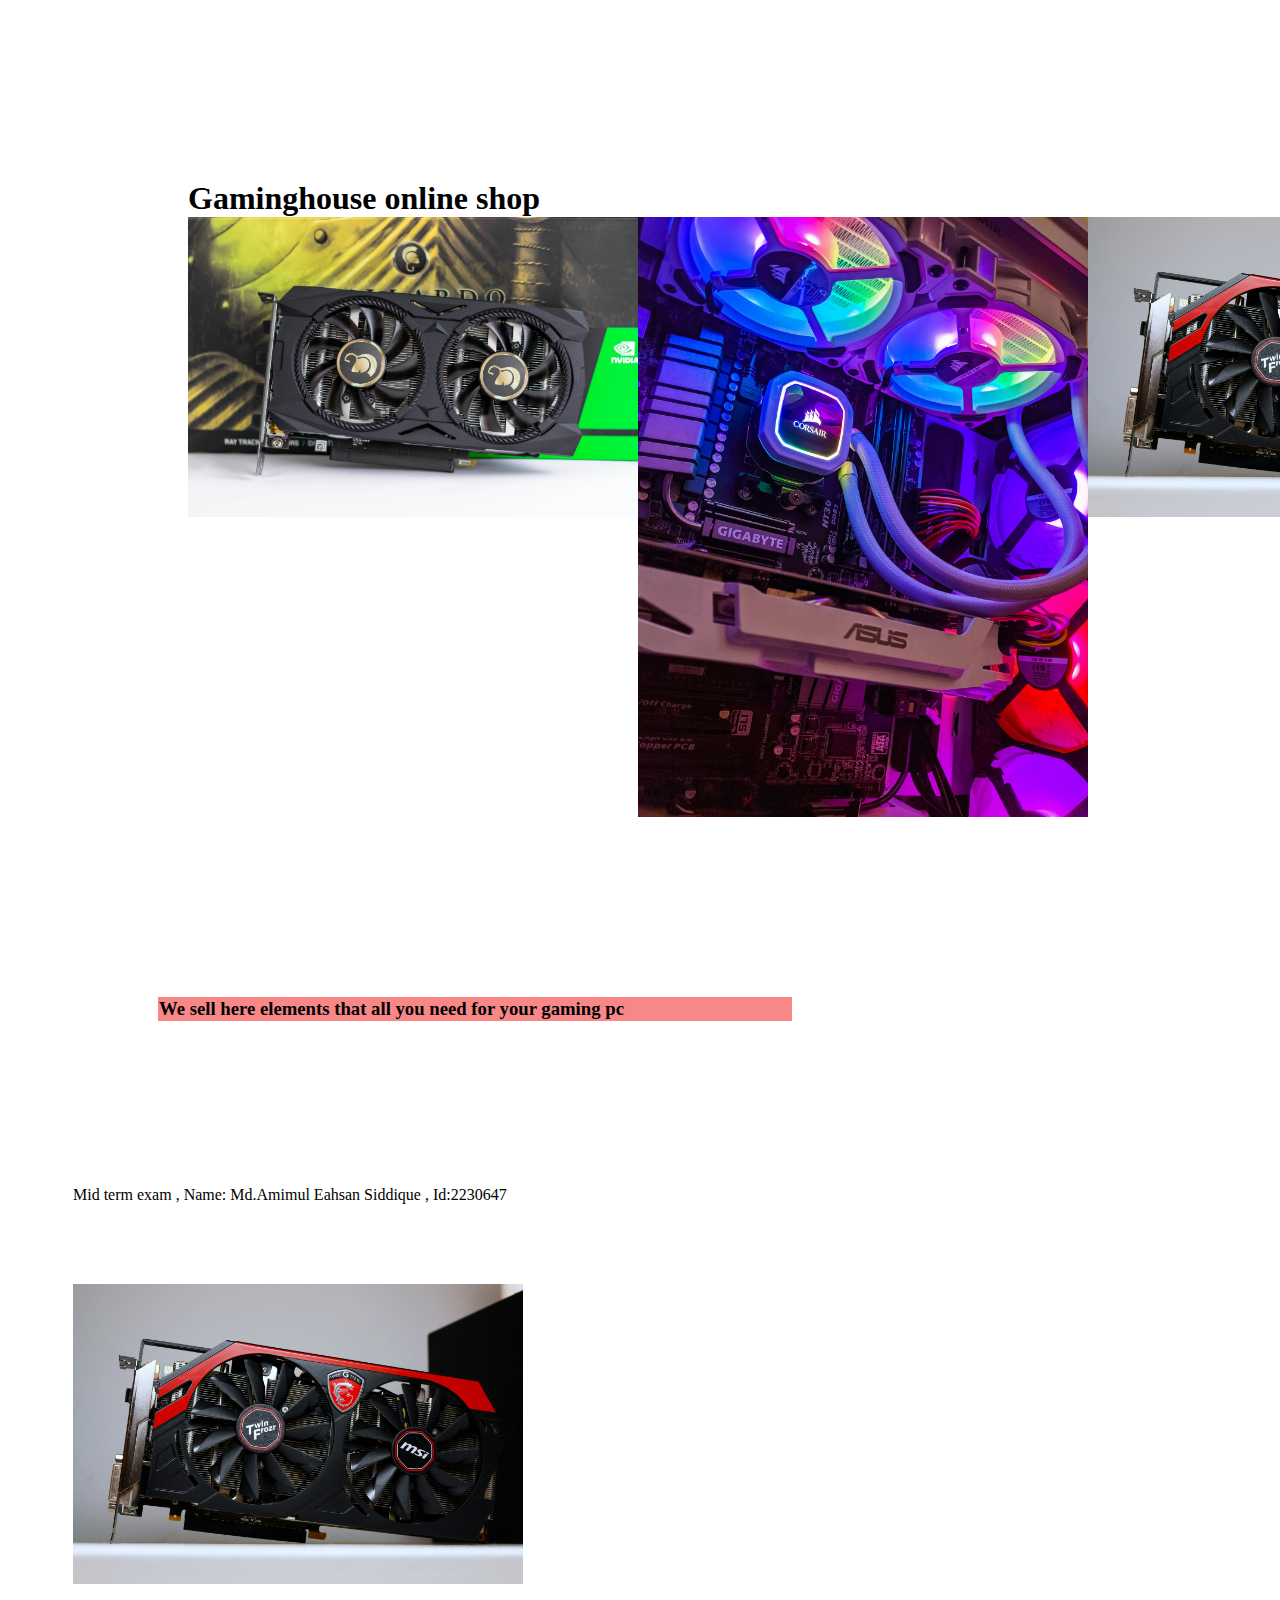
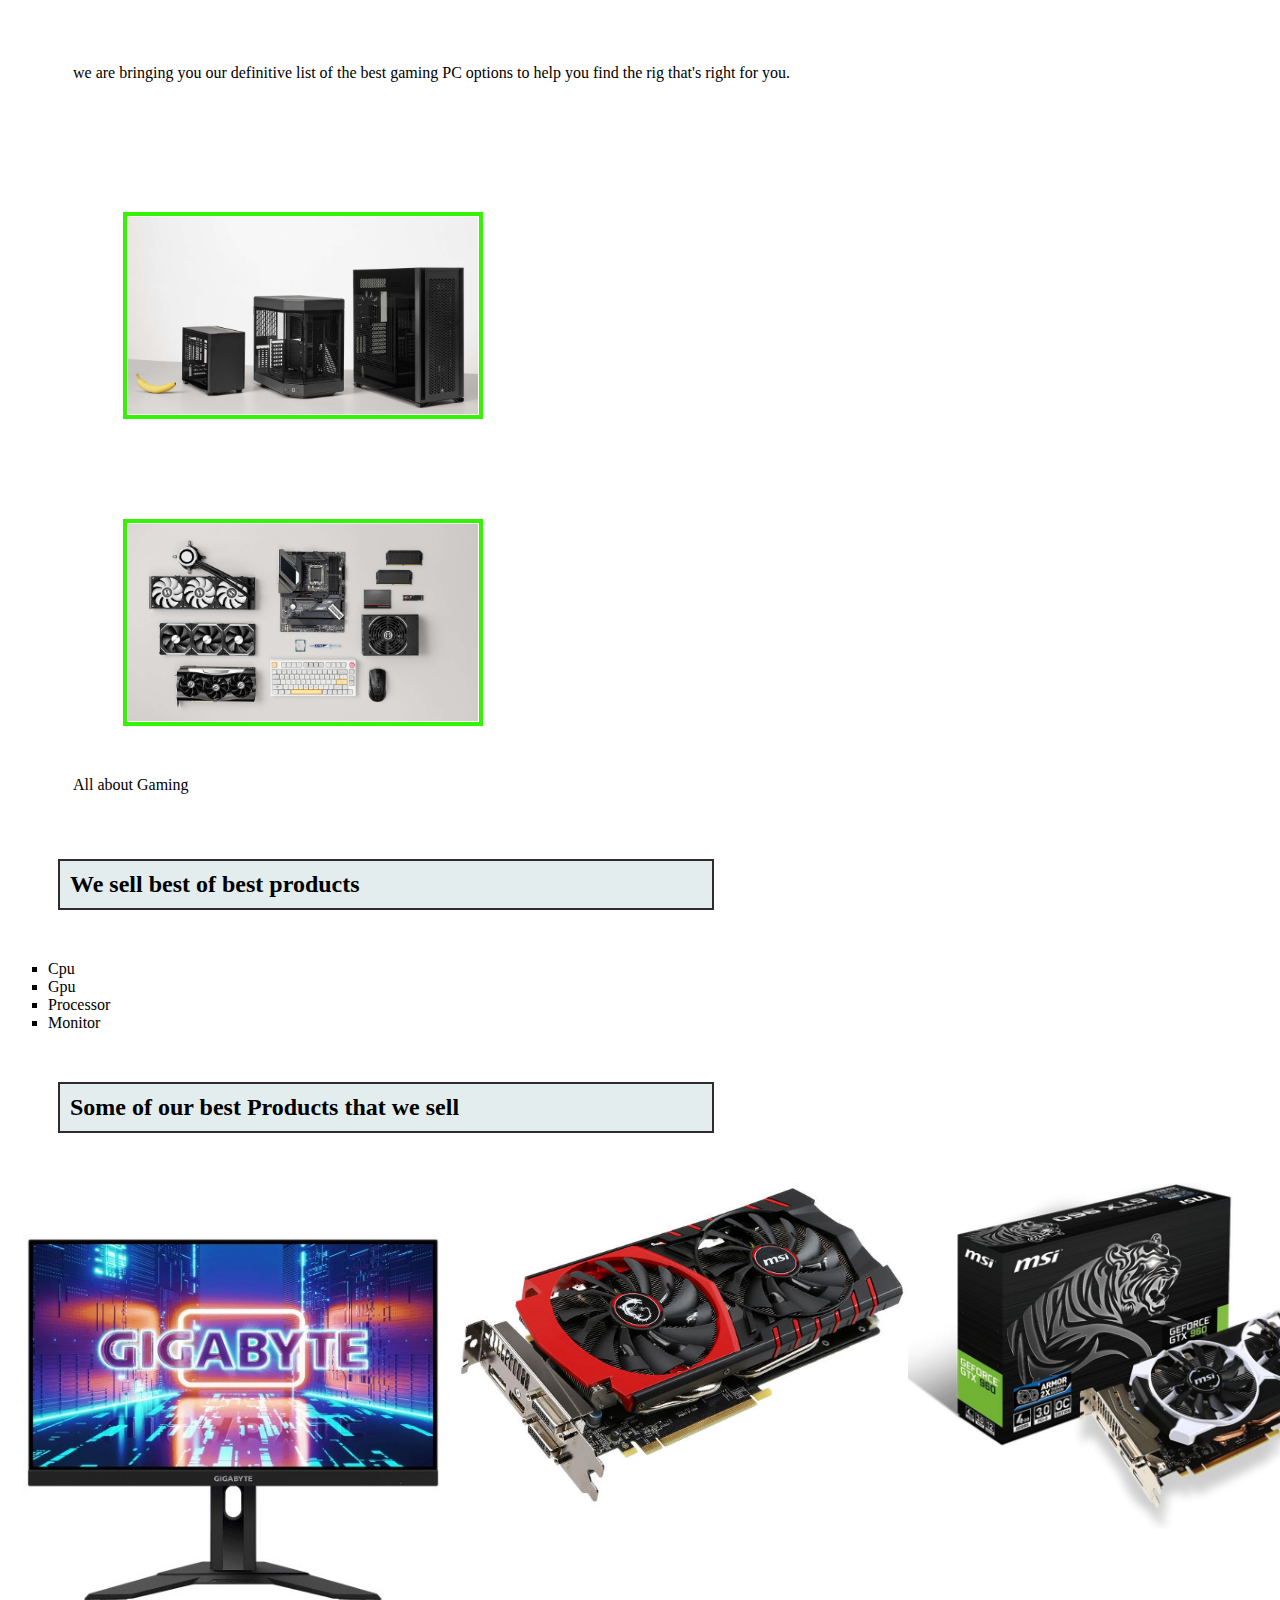
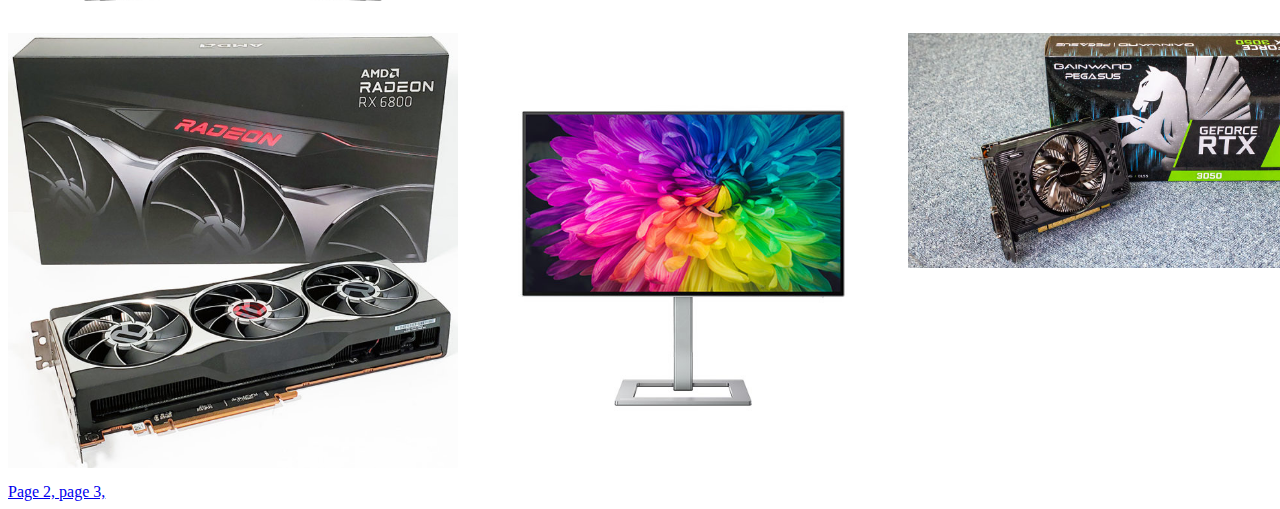
<file: index.html>
<html lang="en">
<head>
    <meta charset="UTF-8">
    <meta name="viewport" content="width=device-width, initial-scale=1.0">
    <title> Online Product Sell</title>
    <link rel="stylesheet" href="index.css">
</head>
<body>
    <h1> Gaminghouse online shop <div class="outer">
        <div class="outer">

            <div class="inner"> 
                 <img src="pic-1.jpg" alt=""> 
            </div>
            <div class="inner">                                
                 <img src="pic-2.jpg" alt=""> </div>
            <div class="inner">
                 <img src="pic-3.jpg" alt=""> </div>
           
         </div>
   </div> </h1>
     
    <h3>We sell here elements that all you need for your gaming pc</h3>
    <p>
       Mid term exam ,
     Name: Md.Amimul Eahsan Siddique ,
     Id:2230647 </p>
    

    <P><img src="pic-3.jpg" alt=""><br>
    <p>we are bringing you our definitive list of the best gaming PC options to help you find the rig that's right for you. </p>
    <p><img class="different-image" src="pic-4.jpg" alt=""> <img class="different-image" src="pic-5.jpg" alt="">  <br>All about Gaming</p>
    <h2> We sell best of best products </h2>

     <ul type="square">
         <li> Cpu</li>
         <li> Gpu</li>
         <li> Processor</li>
         <li> Monitor</li>

 
     </ul>



     <h2> Some of our best Products that we sell </h3>


     <div class="inner">
        <div class="inner"> 
            <img src="pic-6.jpg" alt=""> 
       </div>
       <div class="inner">                                
            <img src="pic-7.jpg" alt=""> </div>
       <div class="inner">
            <img src="pic-8.jpg" alt=""> </div>
            <div class="inner"> 
                <img src="pic-9.jpg" alt=""> 
           </div>
           <div class="inner">                                
            <img src="pic-10.jpg" alt=""> </div>
           
            <div class="inner">                                
            <img src="pic-22.jpg" alt=""> </div>
            <div class="inner">
            <img src="pic-24.jpg" alt=""> </div>
                          
            </div>
        


     <a href="page2.html"> Page 2, </a>
     <a href="page3.html"> page 3, </a> 
    
</body>
</html>
</file>
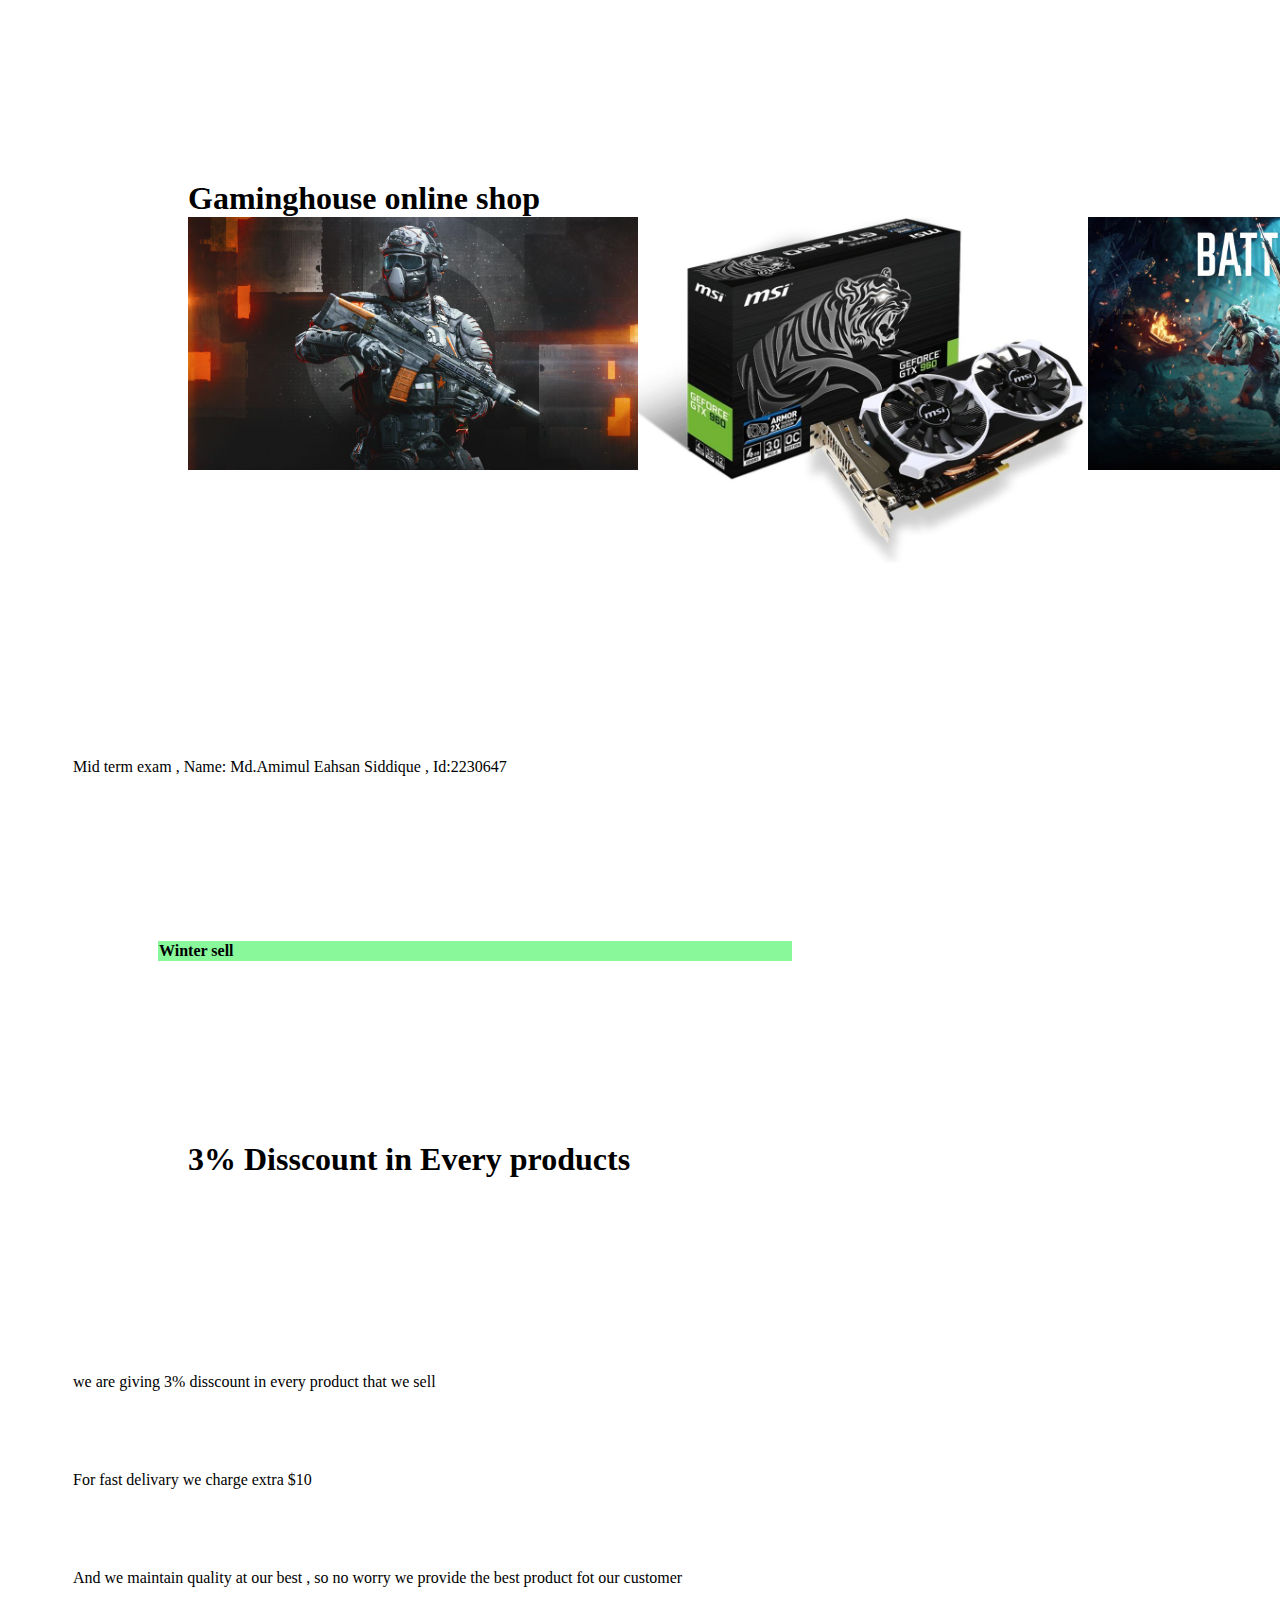
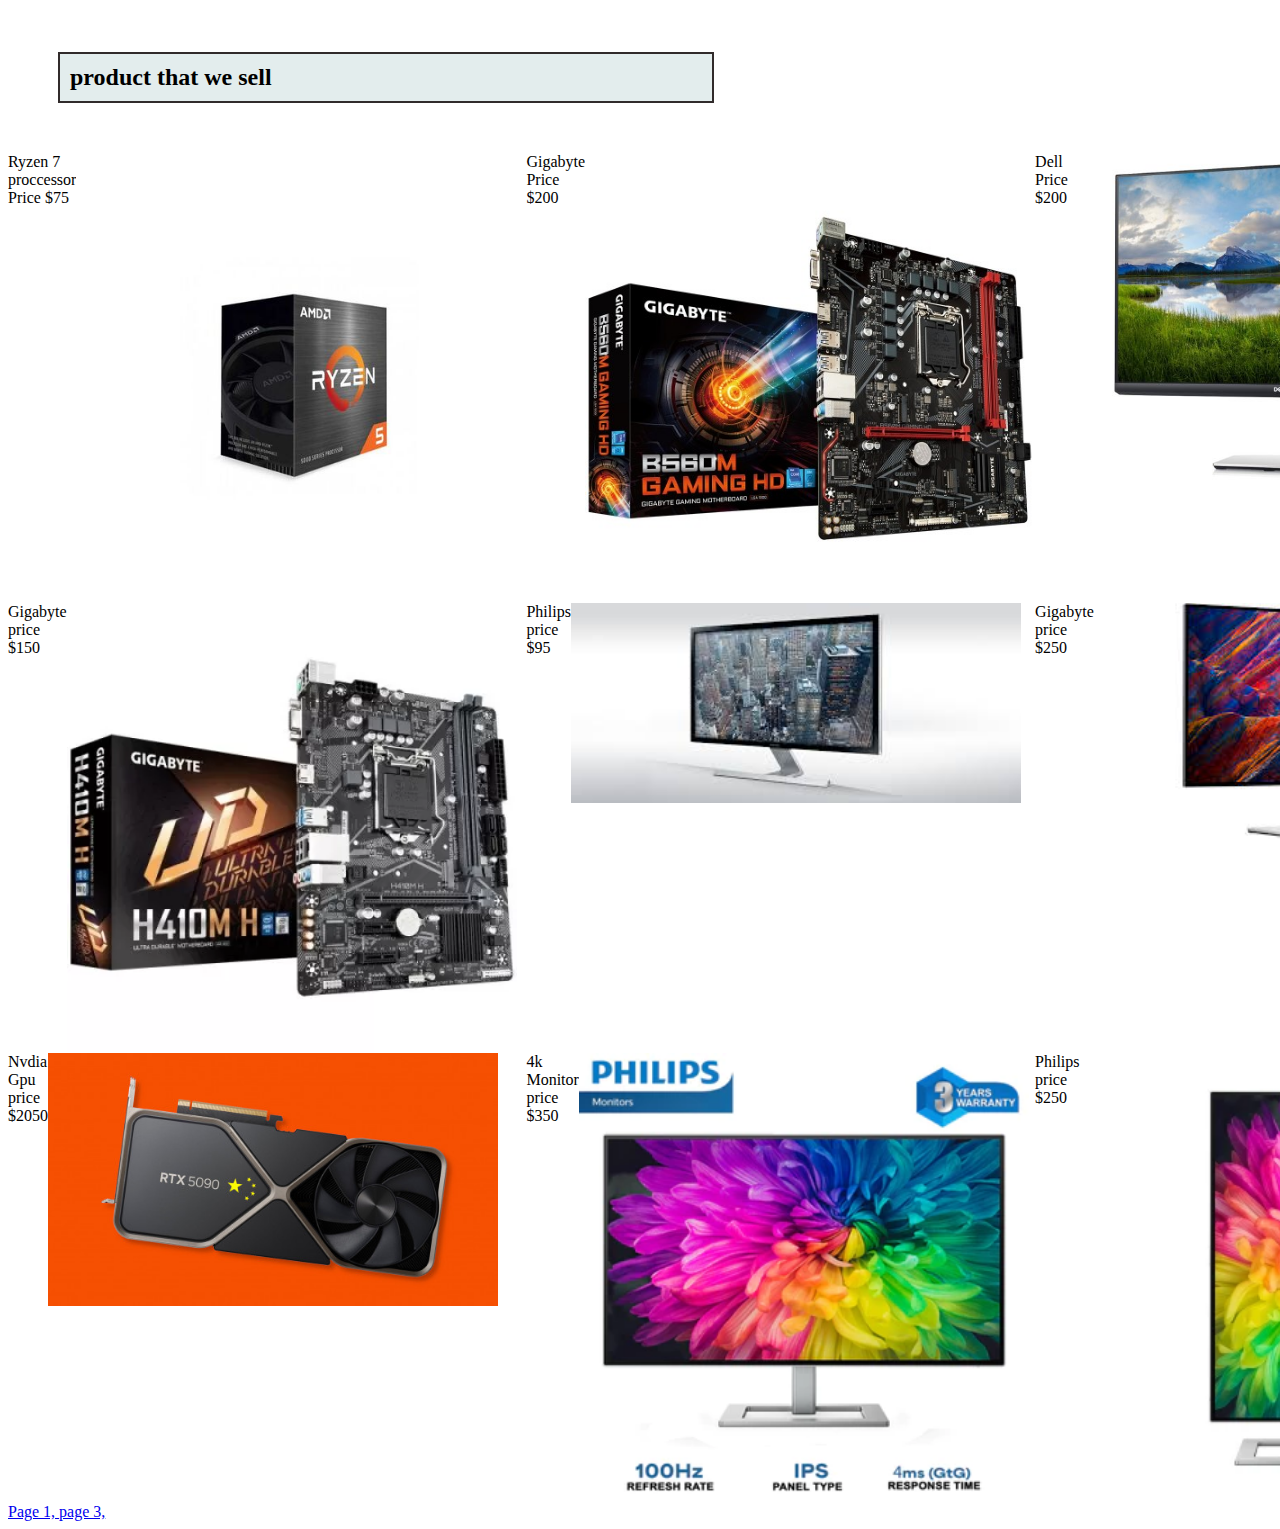
<file: page2.html>
<html lang="en">
<head>
    <meta charset="UTF-8">
    <meta name="viewport" content="width=device-width, initial-scale=1.0">
    <title>Document</title>
    <link rel="stylesheet" href="page2.css">
</head>

<h1> Gaminghouse online shop <div class="outer">
    <div class="outer">

        <div class="inner"> 
             <img src="pic-25.jpg" alt=""> 
        </div>
        <div class="inner">                                
             <img src="pic-8.jpg" alt=""> </div>
        <div class="inner">
             <img src="pic-26.jpg" alt=""> </div>
       
     </div> </h1>

     
</div>

<p>
    Mid term exam ,
  Name: Md.Amimul Eahsan Siddique ,
  Id:2230647 </p>


<h4> Winter sell </h4>
<h1> 3% Disscount in Every products</h1>
<p>we are giving 3% disscount in every product that we sell</p>
<P> For fast delivary we charge extra $10 </P>
<p> And we maintain quality at our best , so no worry we provide the best product fot our customer</p>

<h2> 
    product that we sell
 </h2>
 
 
 <div class="inner">

    <div class="inner"> Ryzen 7 proccessor Price $75
    <img src="pic-11.jpg" alt=""> </div> 
    <div class="inner"> Gigabyte  Price $200
        <img src="pic-12.jpg" alt=""> 
   </div>
   <div class="inner"> Dell Price $200                            
        <img src="pic13.jpg" alt=""> </div>
   <div class="inner"> Philips price $750
        <img src="pic-14.png" alt=""> </div>
        <div class="inner"> Gigabyte price $150
            <img src="pic-15.webp" alt=""> 
       </div>
       
       <div class="inner"> Philips price $95                            
            <img src="pic-16.jpeg" alt="THIs is"> </div>
       <div class="inner"> Gigabyte price $250
            <img src="pic-17.jpeg" alt=""> </div>
            <div class="inner"> Amd Gpu price 550
                <img src="pic-18.png" alt=""> 
           </div>
           <div class="inner"> Nvdia Gpu price $2050                              
                <img src="pic-19.jpg" alt=""> </div>
           <div class="inner"> 4k Monitor price $350
                <img src="pic-20.webp" alt=""> </div>
                <div class="inner">  Philips price $250
                    <img src="pic-21.webp" alt=""> 
               </div>
            </div>



            <a href="index.html"> Page 1, </a>
            <a href="page3.html"> page 3, </a>
</file>
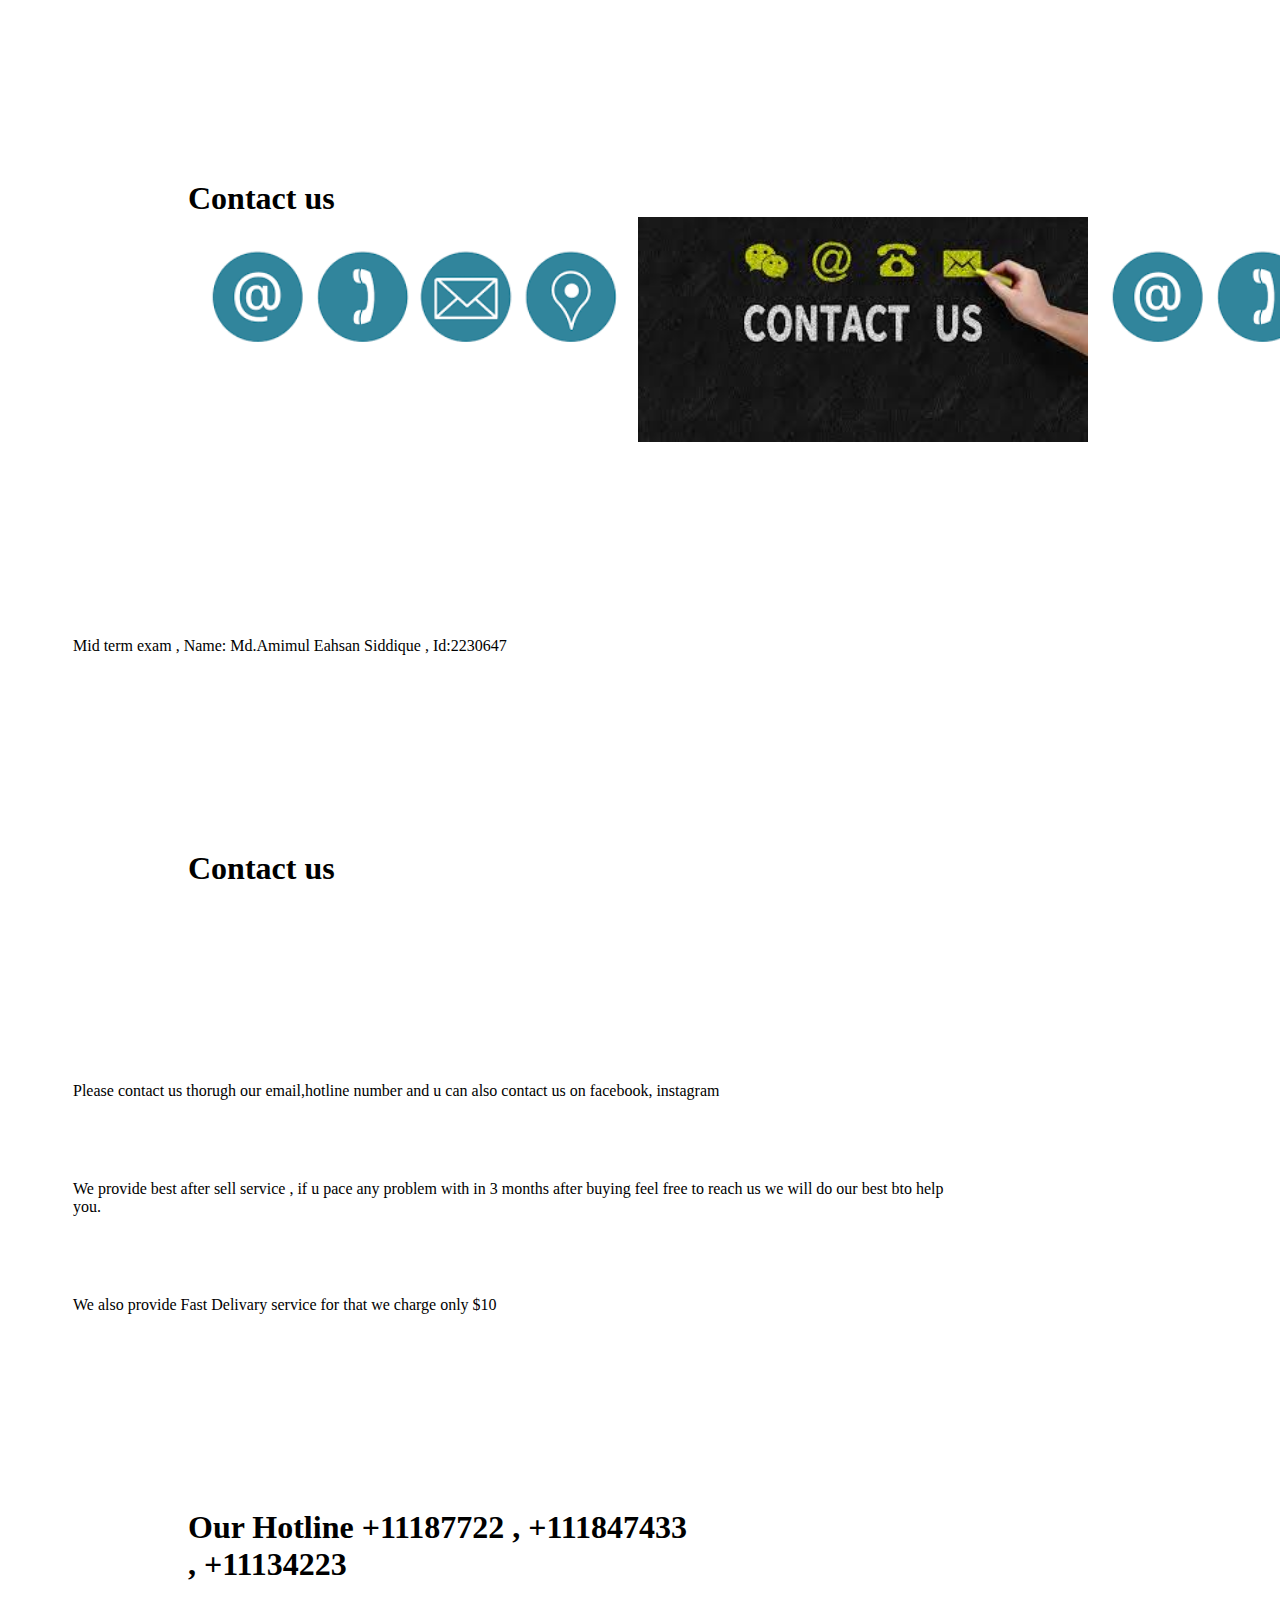
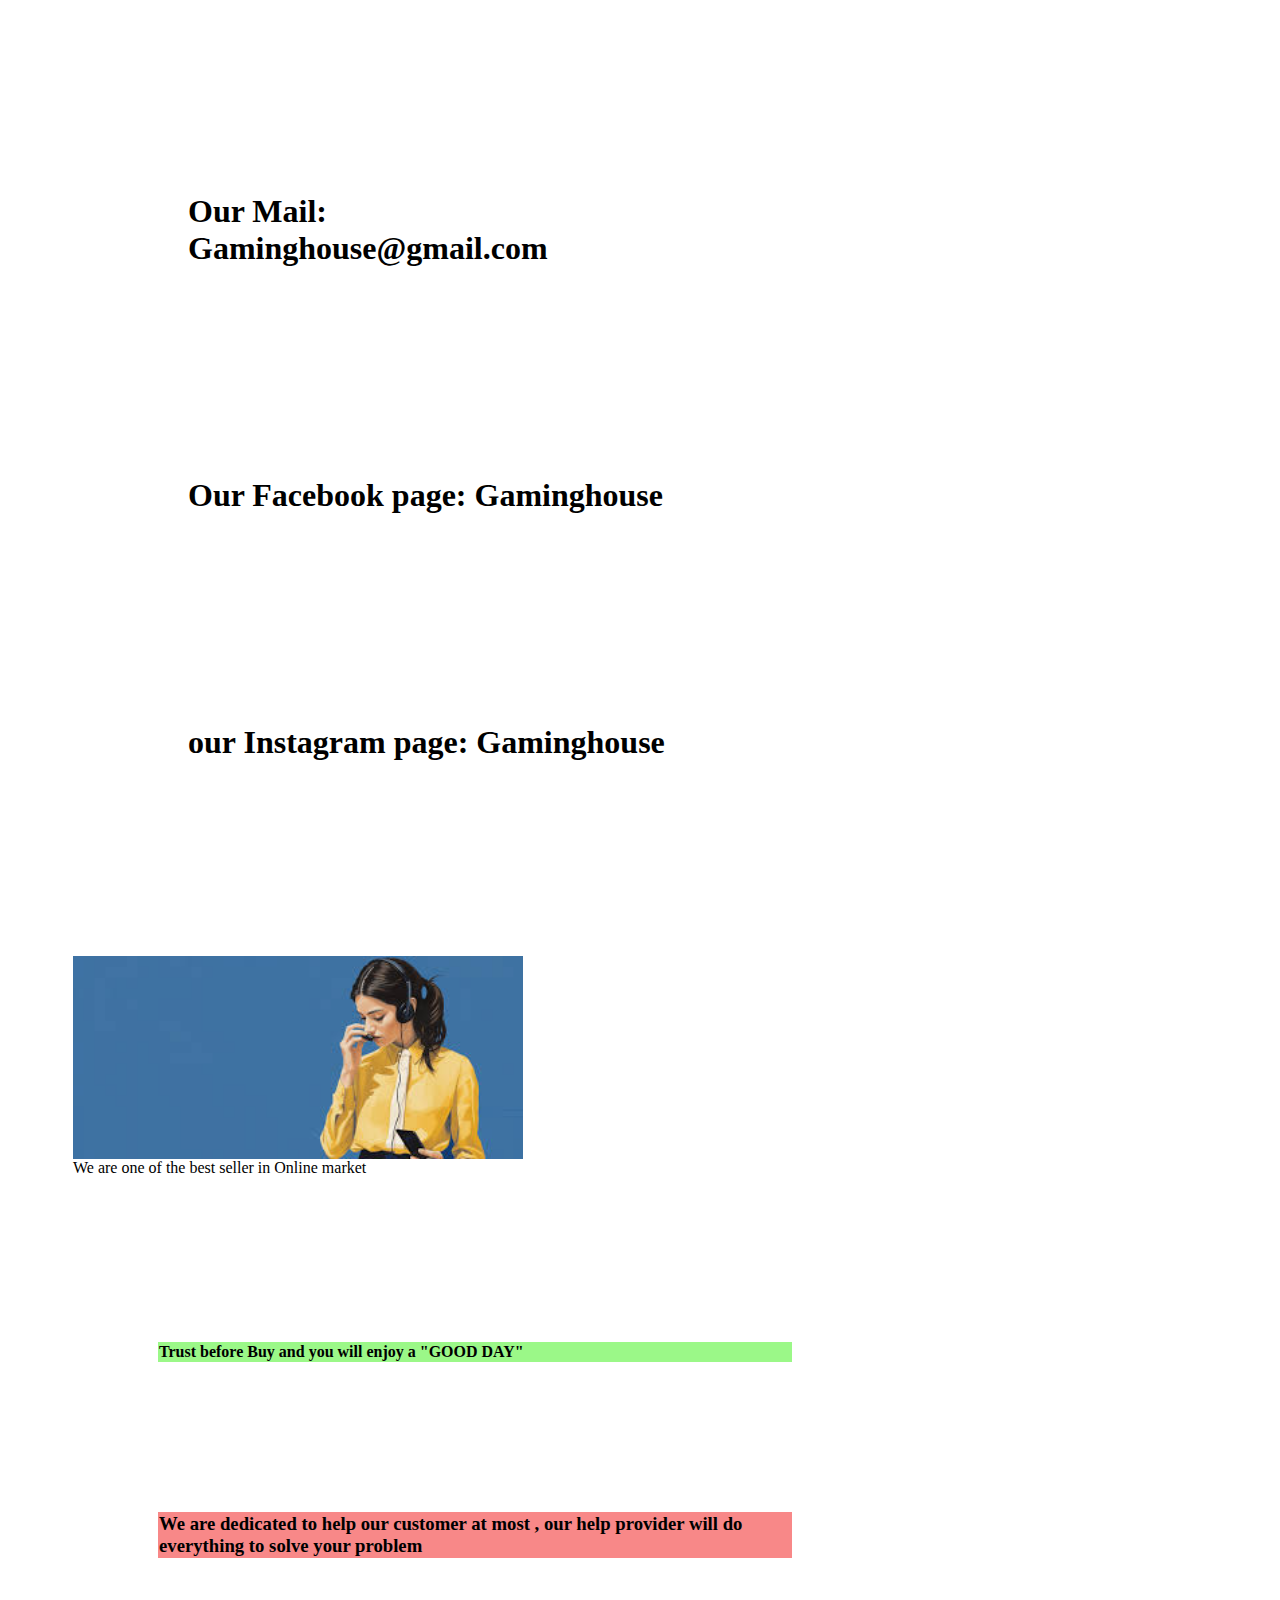
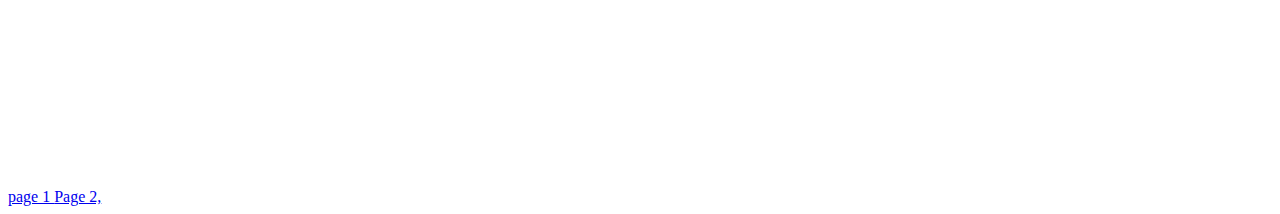
<file: page3.html>
<html lang="en">
<head>
    <meta charset="UTF-8">
    <meta name="viewport" content="width=device-width, initial-scale=1.0">
    <title>Document</title>
    <link rel="stylesheet" href="page3.css">
</head>
<body>
    
    <h1> Contact us  <div class="outer">
        <div class="outer">

            <div class="inner"> 
                 <img src="pic-27.png" alt=""> 
            </div>
            <div class="inner">                                
                 <img src="pic-28.jpeg" alt=""> </div>
            <div class="inner">
                 <img src="pic-27.png" alt=""> </div>
           
         </div>
   </div> </h1>
   <p>
    Mid term exam ,
  Name: Md.Amimul Eahsan Siddique ,
  Id:2230647 </p>

  
    <h1> Contact us </h1>
    <p>Please contact us thorugh our email,hotline number and u can also contact us on facebook, instagram </p>
    

    <p> We provide best after sell service , if u pace any problem with in 3 months after buying feel free to reach us we will do our best bto help you. </p>

    <P> We also provide Fast Delivary service for that we charge only $10</P>

    <h1> Our Hotline +11187722 , +111847433 , +11134223</h1>

    <h1> Our Mail: Gaminghouse@gmail.com</h1>

    <h1> Our Facebook page: Gaminghouse </h1>
    <h1> our Instagram page: Gaminghouse </h1>


    <P><img src="pic-29.jpeg" alt=""><br>  We are one of the best seller in Online market </P>
    <h4> Trust before Buy and you will enjoy a "GOOD DAY"</h4>
    <h3> We are dedicated to help our customer at most , our help provider will do everything to solve your problem </h3>
    <p> </p>
    <a href="index.html"> page 1  </a>
    <a href="page2.html"> Page 2, </a>
</body>
</file>
<file: index.css>
img {
    width: 450px; 
}
h1 { 
    background-color: rgb(255, 255, 255);
    margin:150px; 
    padding:30px;
    width: 500px;
}
h2 { border: 2px solid rgb(49, 43, 43);
    background-color: rgb(227, 237, 237);
    margin:50px; 
    padding:10px;
    width: 50%;}



    h3{ background-color: rgba(241, 4, 4, 0.473);
        margin:150px; 
        padding:1px;
        width: 50%}

p{
    background-color: rgb(255, 255, 255);
    margin:50px; 
    padding: 15px;
    width: 70%;

}

.different-image {

    width: 350px;
    border: 4px solid rgb(52, 243, 4);
    margin: 50px;
    padding: 1px;
    grid-template-columns: 1fr 2fr 2fr 1fr ; 
    grid-template-columns: repeat(3, 3fr);
    
   

}

.different-image:hover{
    width: 350px;
    border: 8px solid rgb(0, 247, 255);
    border-radius: 100%;
    box-shadow: 4px 6px 3px darkgrey;


}


#new-id{
    width: 850px;
    height: 290px;

    border: 10px solid rgb(157, 101, 110);
    margin: 100px;

}

.outer{
    display:flex;
    grid-template-columns: 1fr 2fr 2fr 1fr ; 
    grid-template-columns: repeat(3, 3fr);
}

.inner{
    display:grid;
    grid-template-columns: 1fr 2fr 2fr 1fr ; 
    grid-template-columns: repeat(4, 3fr);
}
</file>
<file: page2.css>
img {
    width: 450px; 
}
h1 { 
    background-color: rgb(255, 255, 255);
    margin:150px; 
    padding:30px;
    width: 500px;
}
h2 { border: 2px solid rgb(49, 43, 43);
    background-color: rgb(227, 237, 237);
    margin:50px; 
    padding:10px;
    width: 50%;}



    h3{ background-color: rgba(241, 4, 4, 0.473);
        margin:150px; 
        padding:1px;
        width: 50%}

        h4{  
            background-color: rgba(4, 241, 44, 0.473);
            margin:150px; 
            padding:1px;
            width: 50%}
    
        
        

p{
    background-color: rgb(255, 255, 255);
    margin:50px; 
    padding: 15px;
    width: 70%;

}

.different-image {

    width: 350px;
    border: 4px solid rgb(52, 243, 4);
    margin: 50px;
    padding: 1px;
    grid-template-columns: 1fr 2fr 2fr 1fr ; 
    grid-template-columns: repeat(3, 3fr);
    
   

}

.different-image:hover{
    width: 350px;
    border: 8px solid rgb(0, 247, 255);
    border-radius: 100%;
    box-shadow: 4px 6px 3px darkgrey;


}


#new-id{
    width: 850px;
    height: 290px;

    border: 10px solid rgb(157, 101, 110);
    margin: 100px;

}

.outer{
    display:flex;
    grid-template-columns: 1fr 2fr 2fr 1fr ; 
    grid-template-columns: repeat(5, 3fr);
}

.inner{
    display:grid;
    grid-template-columns: 1fr 2fr 2fr 1fr ; 
    grid-template-columns: repeat(4, 3fr);
}
</file>
<file: page3.css>
img {
    width: 450px; 
}
h1 { 
    background-color: rgb(255, 255, 255);
    margin:150px; 
    padding:30px;
    width: 500px;
}
h2 { border: 2px solid rgb(49, 43, 43);
    background-color: rgb(227, 237, 237);
    margin:50px; 
    padding:10px;
    width: 50%;}



    h3{ background-color: rgba(241, 4, 4, 0.473);
        margin:150px; 
        padding:1px;
        width: 50%}

        h4{  
            background-color: rgba(44, 241, 4, 0.473);
            margin:150px; 
            padding:1px;
            width: 50%}
    
        
        

p{
    background-color: rgb(255, 255, 255);
    margin:50px; 
    padding: 15px;
    width: 70%;

}

.different-image {

    width: 350px;
    border: 4px solid rgb(52, 243, 4);
    margin: 50px;
    padding: 1px;
    grid-template-columns: 1fr 2fr 2fr 1fr ; 
    grid-template-columns: repeat(3, 3fr);
    
   

}

.different-image:hover{
    width: 350px;
    border: 8px solid rgb(0, 247, 255);
    border-radius: 100%;
    box-shadow: 4px 6px 3px darkgrey;


}


#new-id{
    width: 850px;
    height: 290px;

    border: 10px solid rgb(157, 101, 110);
    margin: 100px;

}

.outer{
    display:flex;
    grid-template-columns: 1fr 2fr 2fr 1fr ; 
    grid-template-columns: repeat(5, 3fr);
}

.inner{
    display:grid;
    grid-template-columns: 1fr 2fr 2fr 1fr ; 
    grid-template-columns: repeat(4, 3fr);
}
</file>
